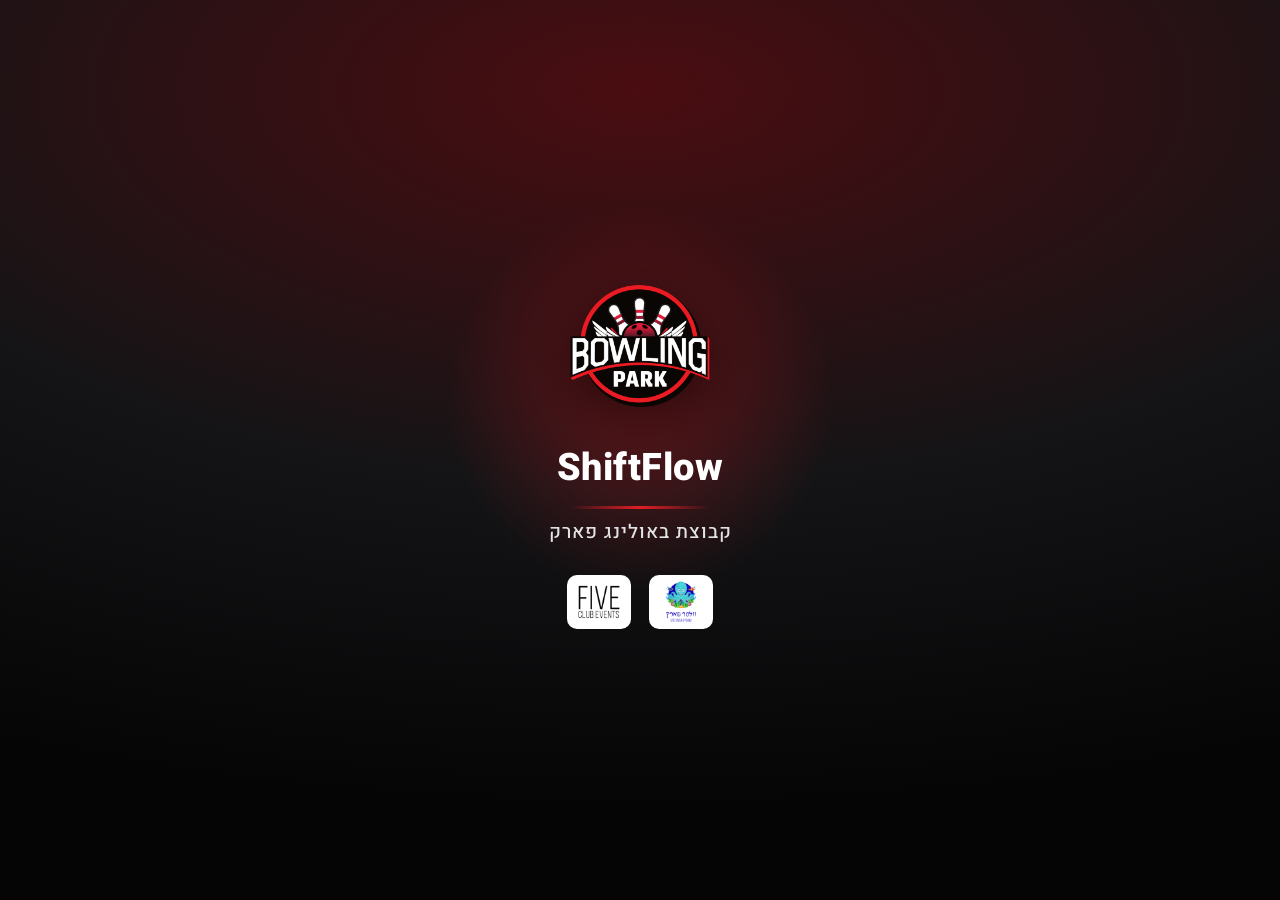
<file: index.html>
<!DOCTYPE html>
<html lang="he" dir="rtl">
<head>
  <meta charset="utf-8" />
  <meta name="viewport" content="width=device-width, initial-scale=1, viewport-fit=cover" />
  <meta name="theme-color" content="#0d0d0f" />
  <meta name="apple-mobile-web-app-capable" content="yes" />
  <meta name="mobile-web-app-capable" content="yes" />
  <meta name="apple-mobile-web-app-title" content="ShiftFlow" />
  <meta name="apple-mobile-web-app-status-bar-style" content="black" />
  <title>ShiftFlow — קבוצת באולינג פארק</title>
  <meta name="description" content="משמרות, משימות ותחרות לעובדי באולינג פארק" />
  <meta property="og:type" content="website" />
  <meta property="og:title" content="ShiftFlow — קבוצת באולינג פארק" />
  <meta property="og:description" content="נרשמים, מגישים משמרות ומסמנים משימות — הכל מהטלפון" />
  <meta property="og:url" content="https://nadavam1313-creator.github.io/shiftflow/" />
  <meta property="og:image" content="https://nadavam1313-creator.github.io/shiftflow/og.png" />
  <meta property="og:image:width" content="1200" />
  <meta property="og:image:height" content="630" />
  <meta name="twitter:card" content="summary_large_image" />
  <link rel="manifest" href="manifest.webmanifest" />
  <link rel="icon" type="image/png" sizes="48x48" href="favicon-48.png" />
  <link rel="apple-touch-icon" href="apple-touch-icon.png" />
  <link rel="preconnect" href="https://fonts.googleapis.com" />
  <link href="https://fonts.googleapis.com/css2?family=Heebo:wght@400;500;600;700;800&display=swap" rel="stylesheet" />
  <link rel="stylesheet" href="style.css" />
</head>
<body>
  <div id="splash" aria-hidden="true">
    <div class="sp-glow"></div>
    <img class="sp-logo" src="logo-bowling.png" alt="" />
    <div class="sp-name">ShiftFlow</div>
    <div class="sp-line"></div>
    <div class="sp-group">קבוצת באולינג פארק</div>
    <div class="sp-brands"><img src="logo-walter.png" alt="" /><img src="logo-five.png" alt="" /></div>
  </div>
  <script>
    // opening screen: once per visit, at least 1.4s, then fades out (app.js calls __sfReady when the app is drawn)
    (function () {
      var el = document.getElementById("splash"), t0 = Date.now(), seen = false;
      try { seen = sessionStorage.getItem("sf-splash") === "1"; sessionStorage.setItem("sf-splash", "1"); } catch (e) {}
      if (seen) { el.remove(); window.__sfReady = function () {}; return; }
      var done = function () { if (!el.isConnected) return; el.classList.add("out"); setTimeout(function () { el.remove(); }, 500); };
      window.__sfReady = function () { setTimeout(done, Math.max(0, 1400 - (Date.now() - t0))); };
      setTimeout(done, 5000); // never block the app
    })();
  </script>
  <div id="app"><div class="center pad"><div class="spinner"></div></div></div>
  <noscript>צריך להפעיל JavaScript כדי להשתמש באפליקציה.</noscript>
  <script type="module" src="app.js"></script>
</body>
</html>
</file>
<file: style.css>
:root {
  --bg: #f6f7fb; --card: #fff; --ink: #151827; --muted: #6b7280; --line: #e6e8ef;
  --primary: #4f46e5; --primary-soft: #eef0ff; --ok: #059669; --ok-soft: #e7f8f1;
  --warn: #b45309; --warn-soft: #fef6e4; --bad: #dc2626; --bad-soft: #fdecec; --gold: #a16207; --gold-soft: #fef9e7;
  --r: 16px;
}
* { box-sizing: border-box; }
html, body { margin: 0; }
body { font-family: Heebo, system-ui, sans-serif; background: var(--bg); color: var(--ink); font-size: 15px; line-height: 1.45; -webkit-tap-highlight-color: transparent; }
h1, h2, h3 { margin: 0; line-height: 1.2; }
h2 { font-size: 22px; font-weight: 800; }
h3 { font-size: 16px; font-weight: 700; margin-top: 6px; }
p { margin: 0; }
a { color: inherit; text-decoration: none; }
button, input, select, textarea { font: inherit; color: inherit; }
input, select, textarea { width: 100%; border: 1px solid var(--line); border-radius: 12px; padding: 10px 12px; background: #fff; outline: none; }
input:focus, select:focus, textarea:focus { border-color: var(--primary); box-shadow: 0 0 0 3px var(--primary-soft); }
label { display: block; font-size: 13px; color: var(--muted); font-weight: 500; }
label > input, label > select, label > textarea { margin-top: 4px; color: var(--ink); font-size: 15px; }
form > * + *, .modal > * + * { margin-top: 12px; }
.muted { color: var(--muted); } .small { font-size: 13px; } .big { font-size: 18px; font-weight: 700; } .huge { font-size: 44px; }
.center { display: flex; justify-content: center; align-items: center; } .pad { padding: 60px 0; }
.center-text { text-align: center; } .grow { flex: 1; min-width: 0; } .wide { width: 100%; } .mt { margin-top: 8px; }
.row { display: flex; align-items: center; } .row.between { justify-content: space-between; } .row.gap { gap: 8px; } .row.wrap { flex-wrap: wrap; }
.stack > * + * { margin-top: 14px; } .stack-sm > * + * { margin-top: 8px; }

/* layout */
.top { position: sticky; top: 0; z-index: 20; background: rgba(255,255,255,.92); backdrop-filter: blur(8px); border-bottom: 1px solid var(--line);
  display: flex; justify-content: space-between; align-items: center; padding: 10px 16px; padding-top: max(10px, env(safe-area-inset-top)); }
.brand { font-weight: 800; color: var(--primary); font-size: 18px; }
.who { display: flex; align-items: center; gap: 8px; font-size: 13px; }
.main { max-width: 760px; margin: 0 auto; padding: 18px 16px calc(96px + env(safe-area-inset-bottom)); }
.bottom { position: fixed; bottom: 0; inset-inline: 0; z-index: 20; background: #fff; border-top: 1px solid var(--line);
  display: flex; overflow-x: auto; padding-bottom: env(safe-area-inset-bottom); scrollbar-width: none; }
.bottom::-webkit-scrollbar { display: none; }
.bottom a { flex: 1 0 68px; display: flex; flex-direction: column; align-items: center; gap: 2px; padding: 8px 4px; font-size: 11px; color: var(--muted); white-space: nowrap; }
.bottom a span { font-size: 20px; filter: grayscale(1); opacity: .7; }
.bottom a.on { color: var(--primary); font-weight: 700; } .bottom a.on span { filter: none; opacity: 1; }

/* buttons */
.btn { display: inline-flex; align-items: center; justify-content: center; gap: 6px; border: 1px solid var(--line); background: #fff; border-radius: 12px; padding: 9px 14px; font-weight: 600; cursor: pointer; }
.btn:hover { border-color: #cbd0dc; } .btn:disabled { opacity: .55; cursor: default; }
.btn.primary { background: var(--primary); border-color: var(--primary); color: #fff; }
.btn.ok { background: var(--ok-soft); border-color: #bfe9d6; color: var(--ok); }
.btn.warn { background: var(--warn-soft); border-color: #f5dca6; color: var(--warn); }
.btn.bad { color: var(--bad); }
.btn.sm { padding: 6px 10px; font-size: 13px; border-radius: 10px; }
.btn.big-btn { padding: 14px; font-size: 16px; }
.link { background: none; border: 0; color: var(--primary); cursor: pointer; padding: 4px 0; font-weight: 600; }
.icon-btn { width: 40px; height: 40px; flex: none; border: 1px solid var(--line); border-radius: 12px; background: #fff; cursor: pointer; }
.icon-btn.on { border-color: var(--primary); background: var(--primary-soft); }
.plain { background: none; border: 0; padding: 0; cursor: pointer; text-align: inherit; }
.back { width: 38px; height: 38px; display: grid; place-items: center; background: #fff; border: 1px solid var(--line); border-radius: 12px; font-size: 18px; flex: none; }

/* cards & lists */
.card { background: var(--card); border: 1px solid var(--line); border-radius: var(--r); padding: 14px; }
.card.narrow { max-width: 420px; margin: 0 auto; }
.list-item { display: flex; align-items: center; gap: 10px; background: #fff; border: 1px solid var(--line); border-radius: 14px; padding: 10px 12px; margin-top: 8px; }
.list-item.gold { background: var(--gold-soft); border-color: #f3e2a6; }
.rank { font-size: 22px; width: 34px; text-align: center; }
.pill { display: inline-block; font-size: 12px; font-weight: 600; padding: 2px 8px; border-radius: 99px; background: #f1f2f6; color: var(--muted); white-space: nowrap; }
.pill.ok { background: var(--ok-soft); color: var(--ok); } .pill.warn { background: var(--warn-soft); color: var(--warn); }
.pill.bad { background: var(--bad-soft); color: var(--bad); } .pill.gold { background: #fdecb3; color: var(--gold); }
.note { background: var(--primary-soft); border-radius: 14px; padding: 12px 14px; font-size: 14px; }
.note.ok { background: var(--ok-soft); color: #065f46; } .note.bad { background: var(--bad-soft); color: #991b1b; }
.note.warn { background: var(--warn-soft); color: #92400e; } .note.gold { background: var(--gold-soft); color: #854d0e; border: 1px solid #f3e2a6; }
.note-line { color: var(--primary); background: var(--primary-soft); border-radius: 8px; padding: 4px 8px; margin-top: 4px; display: block; }
.warn-text { color: var(--warn); display: block; }
.empty { text-align: center; padding: 48px 16px; color: var(--muted); }
.empty > * + * { margin-top: 8px; }
.empty .big { color: var(--ink); }
.stats { display: grid; grid-template-columns: repeat(3, 1fr); gap: 8px; }
.stats div { background: #fff; border: 1px solid var(--line); border-radius: 14px; padding: 12px; text-align: center; }
.stats b { display: block; font-size: 22px; } .stats span { font-size: 12px; color: var(--muted); }

/* home / zones */
.cat-card { display: flex; align-items: center; gap: 14px; padding: 22px 20px; border-radius: 20px; color: #fff; box-shadow: 0 6px 18px rgba(0,0,0,.08); }
.cat-card b { display: block; font-size: 22px; } .cat-card small { opacity: .85; }
.cat-icon { font-size: 36px; } .cat-card > div { flex: 1; } .chev { font-size: 26px; opacity: .7; }
.c-blue { background: linear-gradient(135deg, #4f6af0, #4338ca); }
.c-green { background: linear-gradient(135deg, #10b981, #0d9488); }
.c-orange { background: linear-gradient(135deg, #fb923c, #ef4444); }
.zone-card { display: block; background: #fff; border: 1px solid var(--line); border-radius: 16px; padding: 14px; }
.bar { height: 8px; background: #eceef4; border-radius: 99px; overflow: hidden; margin-top: 8px; }
.bar > div { height: 100%; background: var(--primary); border-radius: 99px; transition: width .4s; }
.bar > div.full { background: var(--ok); }
.tabs { display: flex; gap: 4px; background: #eceef4; padding: 4px; border-radius: 14px; }
.tabs > * { flex: 1; border: 0; background: none; padding: 8px 6px; border-radius: 10px; font-size: 13px; font-weight: 600; color: var(--muted); cursor: pointer; text-align: center; }
.tabs > .on { background: #fff; color: var(--ink); box-shadow: 0 1px 3px rgba(0,0,0,.08); }
.task { background: #fff; border: 1px solid var(--line); border-radius: 14px; padding: 12px; }
.task.done { border-color: #bfe9d6; background: #f6fdf9; } .task.notdone { border-color: #f6caca; background: #fffafa; }
.thumb { width: 44px; height: 44px; border-radius: 10px; object-fit: cover; border: 2px solid var(--primary); cursor: pointer; }
.lightbox { position: fixed; inset: 0; background: rgba(0,0,0,.88); z-index: 60; display: flex; align-items: center; justify-content: center; padding: 16px; cursor: zoom-out; overflow: hidden; }
.lightbox img { display: block; width: auto; height: auto; max-width: min(96vw, 1100px); max-height: calc(100vh - 80px); max-height: calc(100dvh - 80px); object-fit: contain; border-radius: 12px; box-shadow: 0 10px 40px rgba(0,0,0,.5); cursor: zoom-out; }
.lightbox::after { content: "✕  סגירה (לחיצה בכל מקום או Esc)"; position: fixed; top: 14px; inset-inline-start: 14px; background: rgba(255,255,255,.14); color: #fff; font-size: 13px; font-weight: 600; padding: 7px 12px; border-radius: 999px; pointer-events: none; }
.date-in { width: auto; }

/* shifts */
.seg { display: inline-flex; background: #eceef4; padding: 4px; border-radius: 14px; gap: 4px; }
.seg button { border: 0; background: none; border-radius: 10px; padding: 6px 12px; font-size: 13px; font-weight: 600; color: var(--muted); cursor: pointer; }
.seg button small { display: block; font-weight: 400; font-size: 11px; }
.seg button.on { background: #fff; color: var(--ink); box-shadow: 0 1px 3px rgba(0,0,0,.08); }
.slot { flex: 1; display: flex; justify-content: space-between; align-items: center; gap: 8px; padding: 11px 14px; border-radius: 12px; border: 1px solid var(--line); background: #f3f4f7; color: var(--muted); cursor: pointer; font-weight: 500; text-align: start; }
.slot small { font-weight: 400; }
.slot.on { background: var(--ok-soft); border-color: #8fd9b8; color: var(--ok); }
.slot:disabled { cursor: default; }
.chips { display: flex; flex-wrap: wrap; gap: 6px; margin-top: 4px; }
.chip { display: inline-flex; align-items: center; gap: 4px; font-size: 13px; padding: 4px 10px; border-radius: 99px; background: var(--primary-soft); color: var(--primary); font-weight: 600; border: 0; }
.chip.me, .chip.sel { background: var(--primary); color: #fff; }
.chip.ok { background: var(--ok-soft); color: var(--ok); }
.chip.off { background: #f1f2f6; color: #9ca3af; text-decoration: line-through; font-weight: 500; }
.chip button { border: 0; background: rgba(255,255,255,.25); color: inherit; border-radius: 99px; width: 18px; height: 18px; cursor: pointer; font-size: 11px; }
button.chip { cursor: pointer; }
.pick-chip { cursor: pointer; }
.slot-block { border-top: 1px dashed var(--line); margin-top: 10px; padding-top: 10px; }
.pick { display: flex; gap: 8px; width: 100%; text-align: start; margin-top: 6px; padding: 8px 10px; border: 1px solid var(--line); border-radius: 12px; background: #fafbfc; cursor: pointer; }
.pick:hover { border-color: var(--primary); background: var(--primary-soft); }
.pick > div > * { display: block; }
.sticky-bar { position: sticky; top: 58px; z-index: 10; background: var(--bg); padding: 6px 0; }

/* admin */
.zone-pick > div { margin-top: 10px; }
.check { display: flex; align-items: center; gap: 8px; color: var(--ink); font-size: 14px; }
.check input { width: auto; }

/* modal & toast */
.modal-bg { position: fixed; inset: 0; background: rgba(15,23,42,.45); z-index: 50; display: flex; align-items: flex-end; justify-content: center; }
.modal { background: #fff; width: min(520px, 100%); max-height: 88vh; overflow: auto; border-radius: 22px 22px 0 0; padding: 18px; padding-bottom: calc(18px + env(safe-area-inset-bottom)); }
@media (min-width: 640px) { .modal-bg { align-items: center; } .modal { border-radius: 22px; } }
.toasts { position: fixed; bottom: calc(84px + env(safe-area-inset-bottom)); inset-inline: 0; display: flex; flex-direction: column; align-items: center; gap: 6px; z-index: 70; pointer-events: none; }
.toast { background: #111827; color: #fff; padding: 10px 16px; border-radius: 12px; font-size: 14px; max-width: 90%; box-shadow: 0 6px 20px rgba(0,0,0,.2); }
.toast.bad { background: var(--bad); }
.spinner { width: 34px; height: 34px; border: 3px solid #dfe2ec; border-top-color: var(--primary); border-radius: 50%; animation: spin .8s linear infinite; }
@keyframes spin { to { transform: rotate(360deg); } }

/* auth */
.auth { min-height: 100vh; display: grid; place-items: center; padding: 20px; background: linear-gradient(160deg, #eef0ff, #f6f7fb 60%); }
.auth-card { background: #fff; width: min(400px, 100%); border-radius: 24px; padding: 28px 22px; box-shadow: 0 12px 40px rgba(79,70,229,.12); text-align: center; }
.auth-card form { text-align: start; margin-top: 18px; }
.auth-card .logo { font-size: 46px; }
.auth-card h1 { font-size: 26px; font-weight: 800; color: var(--primary); }
.auth-card h2 { margin: 8px 0; }
.auth-links { display: flex; flex-direction: column; gap: 8px; margin-top: 16px; font-size: 14px; }
.auth-links a { color: var(--primary); cursor: pointer; font-weight: 600; }

/* ===== mobile hardening ===== */
html { -webkit-text-size-adjust: 100%; }
input, select, textarea, label > input, label > select, label > textarea { font-size: 16px; }
:root { --top-h: calc(56px + env(safe-area-inset-top)); }
.top { min-height: var(--top-h); left: 0; right: 0; }
.sticky-bar { top: var(--top-h); }
.who { min-width: 0; }
.who > span:first-child { max-width: 32vw; overflow: hidden; text-overflow: ellipsis; white-space: nowrap; }
.main { padding-inline: max(16px, env(safe-area-inset-left)) max(16px, env(safe-area-inset-right)); }
.bottom { left: 0; right: 0; }
.bottom a { flex: 1 1 0; min-width: 60px; min-height: 52px; justify-content: center; }
.toasts { left: 0; right: 0; }
.modal { max-height: 88dvh; overscroll-behavior: contain; }
.modal-bg { overscroll-behavior: contain; }
.auth { min-height: 100svh; }
.btn, .tabs > *, .seg button { min-height: 44px; }
.btn.sm { min-height: 40px; padding: 8px 12px; }
.back, .icon-btn { width: 44px; height: 44px; }
.link, .auth-links a { display: inline-block; padding: 10px 4px; }
.chip button { width: 28px; height: 28px; margin-inline-start: 2px; }
.slot { min-height: 48px; }
input[type=date] { -webkit-appearance: none; appearance: none; min-height: 44px; display: block; }
input[type=date]::-webkit-date-and-time-value { text-align: start; }
.date-in { width: auto; min-width: 150px; }
p[dir=ltr], b[dir=ltr] { text-align: end; }
.grow, .task b, .list-item b { overflow-wrap: anywhere; }
.row > input { min-width: 0; flex: 1; }
.btn.busy { pointer-events: none; opacity: .6; }
@media (hover: none) {
  .btn:hover { border-color: var(--line); }
  .pick:hover { border-color: var(--line); background: #fafbfc; }
}
.hub { display: grid; grid-template-columns: 1fr 1fr; gap: 10px; }
.hub a { background: #fff; border: 1px solid var(--line); border-radius: 16px; padding: 18px 12px; text-align: center; font-weight: 700; min-height: 96px; display: flex; flex-direction: column; align-items: center; justify-content: center; gap: 6px; }
.hub a span { font-size: 28px; }
.confirm-row { display: flex; gap: 8px; margin-top: 8px; }

/* leaderboard table */
table.board { width: 100%; border-collapse: collapse; font-size: 14px; }
.board th { background: #f3f4f8; color: var(--muted); font-weight: 600; font-size: 12px; text-align: start; padding: 10px 8px; }
.board td { padding: 12px 8px; border-top: 1px solid var(--line); }
.board tr.first td { background: var(--gold-soft); }
.board tr.me td { background: var(--primary-soft); }
.board .rank-cell { font-size: 20px; width: 44px; text-align: center; }

.alt-done { justify-content: flex-start; text-align: start; white-space: normal; font-weight: 500; }
.alt-done.on { background: var(--ok-soft); border-color: #8fd9b8; color: var(--ok); }
.stack-xs { display: flex; flex-direction: column; align-items: flex-end; gap: 4px; }
.board-row { display: flex; align-items: flex-start; gap: 8px; padding: 6px 0; border-bottom: 1px solid var(--line, #eee); }
.board-row:last-child { border-bottom: 0; }
.board-row .thumb { flex: none; }
.launch { margin-bottom: 12px; line-height: 1.5; }
.brand { display: inline-flex; align-items: center; gap: 8px; }
.brand img { width: 30px; height: 30px; border-radius: 8px; }
.auth-card .logo-img { width: 84px; height: 84px; border-radius: 22px; box-shadow: 0 8px 24px rgba(79,70,229,.3); }
.install-card { display: flex; align-items: center; gap: 10px; background: var(--card); border: 1px solid var(--line); border-radius: var(--r); padding: 10px 12px; margin-bottom: 12px; text-align: start; }
.install-card img { width: 40px; height: 40px; border-radius: 10px; flex: none; }
.install-card p { margin: 2px 0 0; }
ol.steps { padding-inline-start: 22px; line-height: 1.8; margin: 8px 0; }
/* opening screen */
#splash { position: fixed; inset: 0; z-index: 9999; display: flex; flex-direction: column; align-items: center; justify-content: center; gap: 10px;
  background: radial-gradient(120% 80% at 50% 0%, #6366f1 0%, #4338ca 55%, #1e1b4b 100%); color: #fff; font-family: Heebo, system-ui, sans-serif; overflow: hidden; transition: opacity .45s ease, transform .45s ease; }
#splash.out { opacity: 0; transform: scale(1.04); pointer-events: none; }
#splash .sp-glow { position: absolute; width: 420px; height: 420px; border-radius: 50%; background: radial-gradient(circle, rgba(255,255,255,.22), transparent 65%); top: 50%; left: 50%; transform: translate(-50%, -62%); animation: spGlow 2.4s ease-in-out infinite; }
#splash .sp-logo { width: 112px; height: 112px; border-radius: 30px; box-shadow: 0 18px 50px rgba(0,0,0,.35); animation: spPop .7s cubic-bezier(.2,1.4,.4,1) both; position: relative; }
#splash .sp-name { font-size: 38px; font-weight: 800; letter-spacing: .5px; margin-top: 10px; animation: spUp .6s .25s both; position: relative; }
#splash .sp-line { width: 0; height: 3px; border-radius: 3px; background: linear-gradient(90deg, #10b981, #a5b4fc); animation: spLine .7s .5s forwards; position: relative; }
#splash .sp-group { font-size: 19px; font-weight: 500; color: #e0e7ff; letter-spacing: 1px; animation: spUp .6s .65s both; position: relative; }
@keyframes spPop { from { transform: scale(.4) rotate(-12deg); opacity: 0; } to { transform: none; opacity: 1; } }
@keyframes spUp { from { transform: translateY(14px); opacity: 0; } to { transform: none; opacity: 1; } }
@keyframes spLine { to { width: 140px; } }
@keyframes spGlow { 50% { opacity: .55; } }
@media (prefers-reduced-motion: reduce) { #splash * { animation: none !important; } #splash .sp-line { width: 140px; } }
.review-row { display: flex; align-items: center; gap: 6px; flex-wrap: wrap; padding: 8px 0; border-top: 1px solid rgba(0,0,0,.08); }
.btn.bad { background: var(--bad-soft); border-color: #f5b5b5; color: var(--bad); }

/* =====================  Bowling Park theme — red & black  ===================== */
:root {
  --bg: #f2f2f3; --card: #fff; --ink: #141416; --muted: #6b6b73; --line: #e4e4e7;
  --primary: #e11d26; --primary-dark: #b3121a; --primary-soft: #fdecec;
  --black: #0d0d0f; --black-2: #1c1c20;
}
body { background: var(--bg); }
h2 { letter-spacing: -.2px; }
h3 { color: var(--black-2); }
input:focus, select:focus, textarea:focus { border-color: var(--black-2); box-shadow: 0 0 0 3px rgba(225,29,38,.12); }

/* top bar */
.top { background: var(--black); border-bottom: 3px solid var(--primary); color: #fff; backdrop-filter: none; }
.brand { color: #fff; font-weight: 800; letter-spacing: .3px; gap: 10px; }
.brand img { width: 36px; height: 36px; border-radius: 50%; background: none; }
.top .who { color: #d4d4d8; }
.top .pill { background: var(--primary); color: #fff; }
.top .link { color: #fff; opacity: .85; }

/* bottom nav */
.bottom { background: var(--black); border-top: 0; box-shadow: 0 -4px 18px rgba(0,0,0,.18); }
.bottom a { color: #a1a1aa; position: relative; }
.bottom a span { filter: grayscale(1) brightness(1.6); opacity: .65; }
.bottom a.on { color: #fff; }
.bottom a.on span { filter: none; opacity: 1; }
.bottom a.on::before { content: ""; position: absolute; top: 0; inset-inline: 22%; height: 3px; border-radius: 0 0 3px 3px; background: var(--primary); }

/* buttons */
.btn.primary { background: var(--primary); border-color: var(--primary); box-shadow: 0 4px 12px rgba(225,29,38,.25); }
.btn.primary:hover { background: var(--primary-dark); border-color: var(--primary-dark); }
.link { color: var(--primary); }
.icon-btn.on { border-color: var(--primary); background: var(--primary-soft); }

/* neutral notes (red is for alerts only) */
.note { background: #fff; border: 1px solid var(--line); border-inline-start: 4px solid var(--black-2); }
.note.ok { border-color: #bfe9d6; border-inline-start-color: var(--ok); }
.note.warn { border-color: #f5dca6; border-inline-start-color: var(--warn); }
.note.bad { border-color: #f5b5b5; border-inline-start-color: var(--bad); }
.note.gold { border-inline-start-color: var(--gold); }
.note-line { color: var(--black-2); background: #f4f4f5; }
.chip { background: #f1f1f3; color: var(--black-2); }
.chip.me, .chip.sel { background: var(--black-2); color: #fff; }
.pick:hover { border-color: var(--black-2); background: #f7f7f8; }
.tabs, .seg { background: #e6e6e9; }
.tabs > .on { color: var(--primary); }
.bar > div { background: var(--primary); }
.thumb { border-color: var(--black-2); }
.spinner { border-top-color: var(--primary); }
.stats div { border-top: 3px solid var(--black-2); }
.card, .task, .list-item, .zone-card { box-shadow: 0 1px 2px rgba(0,0,0,.04); }

/* home: one card per place, with its own logo */
.cat-card { background: #fff; color: var(--ink); border: 1px solid var(--line); padding: 14px 16px; gap: 16px; box-shadow: 0 6px 18px rgba(0,0,0,.06); border-inline-start: 6px solid var(--accent, var(--primary)); transition: transform .15s; }
.cat-card:active { transform: scale(.985); }
.cat-card b { font-size: 21px; } .cat-card small { color: var(--muted); opacity: 1; }
.cat-logo { width: 74px; height: 74px; object-fit: contain; flex: none; }
.cat-card .chev { color: var(--accent, var(--primary)); opacity: 1; font-size: 30px; font-weight: 700; }
.c-bowling { --accent: #e11d26; } .c-walter { --accent: #1a12b5; } .c-five { --accent: #141416; }
.place-head { display: flex; align-items: center; gap: 12px; }
.place-head img { width: 56px; height: 56px; object-fit: contain; flex: none; }

/* auth */
.auth { background: radial-gradient(110% 70% at 50% 0%, #3a0c0f 0%, #121214 55%, #050506 100%); }
.auth-card { box-shadow: 0 20px 60px rgba(0,0,0,.5); border-top: 4px solid var(--primary); }
.auth-card .logo-img { width: 120px; height: 120px; border-radius: 0; box-shadow: none; }
.auth-card h1 { color: var(--black-2); }
.brands { display: flex; justify-content: center; align-items: center; gap: 14px; margin-top: 8px; }
.brands img { height: 34px; width: auto; object-fit: contain; opacity: .9; }

/* splash */
#splash { background: radial-gradient(120% 80% at 50% 10%, #4a0d11 0%, #141416 55%, #050506 100%); }
#splash .sp-glow { background: radial-gradient(circle, rgba(225,29,38,.35), transparent 65%); }
#splash .sp-logo { width: 150px; height: 150px; border-radius: 0; box-shadow: none; filter: drop-shadow(0 14px 30px rgba(0,0,0,.6)); }
#splash .sp-line { background: linear-gradient(90deg, transparent, #e11d26, transparent); }
#splash .sp-group { color: #e4e4e7; }
#splash .sp-brands { display: flex; gap: 18px; align-items: center; margin-top: 18px; animation: spUp .6s .85s both; position: relative; }
#splash .sp-brands img { height: 40px; width: auto; background: #fff; border-radius: 10px; padding: 4px 8px; }
.install-card { border-inline-start: 4px solid var(--primary); }
.install-card img { border-radius: 50%; background: var(--black); }
.brands img { height: 48px; }
#splash .sp-brands img { height: 54px; padding: 5px 10px; }
.gallery { display: grid; grid-template-columns: repeat(auto-fill, minmax(104px, 1fr)); gap: 8px; }
.shot { display: block; text-align: start; }
.shot img { width: 100%; aspect-ratio: 1; object-fit: cover; border-radius: 10px; display: block; }
.shot span { display: block; font-size: 12px; line-height: 1.3; margin-top: 4px; }
.shot small { color: var(--muted); }
/* published schedule: Bowling / Walter Park */
.sched-day { padding: 0; overflow: hidden; }
.sched-day-head { background: var(--black); color: #fff; padding: 10px 14px; font-size: 16px; }
.sched-day-head .muted { color: #a1a1aa; }
.sched-place { margin: 10px; border-radius: 12px; padding: 8px 10px 10px; border: 1px solid var(--line); border-inline-start: 5px solid; }
.sched-place.bowling { border-inline-start-color: #e11d26; background: #fff7f7; }
.sched-place.walter { border-inline-start-color: #1a12b5; background: #f5f6ff; }
.sched-place-head { display: flex; align-items: center; gap: 8px; font-weight: 800; font-size: 15px; margin-bottom: 4px; }
.sched-place.bowling .sched-place-head { color: #b3121a; } .sched-place.walter .sched-place-head { color: #1a12b5; }
.sched-place-head img { width: 30px; height: 30px; object-fit: contain; }
.sched-row { display: flex; align-items: flex-start; gap: 8px; padding: 5px 0; border-top: 1px dashed rgba(0,0,0,.08); }
.sched-place-head + .sched-row { border-top: 0; }
.sched-label { flex: none; width: 52px; font-size: 13px; font-weight: 700; color: var(--muted); padding-top: 4px; }
.sched-row .chips { margin-top: 0; flex: 1; }
.my-shifts .my-shift { display: flex; align-items: center; gap: 6px; flex-wrap: wrap; padding: 6px 0; border-top: 1px solid var(--line); font-size: 14px; }
.my-shifts b + .my-shift { margin-top: 6px; }
.place-tag { font-size: 12px; font-weight: 700; padding: 2px 8px; border-radius: 99px; color: #fff; }
.place-tag.bowling { background: #e11d26; } .place-tag.walter { background: #1a12b5; }
.shift-block { border-radius: 10px; padding: 8px 10px; margin-top: 8px; background: #fff; border: 1px solid var(--line); }
.shift-block.morning { background: #fffbeb; border-color: #fde68a; }
.shift-block.evening, .shift-block.night { background: #1c1c20; border-color: #1c1c20; color: #fff; }
.shift-head { display: flex; align-items: baseline; justify-content: space-between; gap: 8px; font-weight: 800; font-size: 14px; margin-bottom: 6px; }
.shift-block.morning .shift-head { color: #92400e; }
.shift-head small { font-weight: 500; font-size: 12px; opacity: .75; }
.shift-block.evening .chip, .shift-block.night .chip { background: #34343a; color: #fff; }
.shift-block.evening .chip.me, .shift-block.night .chip.me { background: #e11d26; }
.shift-block .sched-row { border-top: 1px dashed rgba(255,255,255,.18); margin-top: 6px; padding-top: 6px; }
.shift-block.evening .sched-label, .shift-block.night .sched-label { color: #d4d4d8; }
.sched-place.bowling > .sched-row { margin-top: 8px; border-top: 0; }
.sched-label { width: 72px; white-space: nowrap; }
.shift-block.kitchen { background: #ecfdf5; border-color: #6ee7b7; border-width: 2px; }
.shift-block.kitchen .shift-head { color: #047857; font-size: 15px; }
.shift-block.kitchen .chip { background: #fff; border: 1px solid #6ee7b7; color: #065f46; font-weight: 700; }
.shift-block.kitchen .chip.me { background: #047857; color: #fff; }
.sched-place.walter .shift-block.morning { background: #fffbeb; }
.sched-place.walter .shift-block.evening { background: #1a12b5; border-color: #1a12b5; }
.sched-place.walter .shift-block.evening .chip { background: #3b33d1; }
.slot-block.extra { border-inline-start: 4px solid; padding-inline-start: 8px; border-top-style: solid; }
.slot-block.extra.bowling { border-inline-start-color: #e11d26; }
.slot-block.extra.walter { border-inline-start-color: #1a12b5; }
/* schedule editor: tap a person, choose the place */
.ed-day-head { font-size: 16px; }
.ed-people { display: grid; grid-template-columns: repeat(auto-fill, minmax(118px, 1fr)); gap: 6px; margin-top: 6px; }
.ed-person { display: flex; flex-direction: column; align-items: flex-start; gap: 2px; text-align: start; padding: 8px 10px; border-radius: 10px; border: 1px solid var(--line); background: #fff; min-height: 52px; cursor: pointer; }
.ed-person .ed-name { font-weight: 700; font-size: 14px; }
.ed-person small { color: var(--muted); font-size: 12px; line-height: 1.3; }
.ed-person.placed { background: var(--black-2); border-color: var(--black-2); color: #fff; }
.ed-person.placed small { color: #fca5a5; }
.ed-person.other { border-style: dashed; color: var(--muted); }
.ed-place { margin-top: 10px; border-radius: 10px; padding: 8px 10px; border-inline-start: 4px solid; background: #fafafa; }
.ed-place.bowling { border-inline-start-color: #e11d26; } .ed-place.walter { border-inline-start-color: #1a12b5; }
.place-pick { margin-top: 12px; border-radius: 12px; padding: 10px; border: 1px solid var(--line); border-inline-start: 5px solid; }
.place-pick.bowling { border-inline-start-color: #e11d26; background: #fff7f7; }
.place-pick.walter { border-inline-start-color: #1a12b5; background: #f5f6ff; }
.place-opts { display: grid; grid-template-columns: 1fr 1fr; gap: 8px; margin-top: 8px; }
.place-opt { padding: 12px 8px; border-radius: 10px; border: 1px solid var(--line); background: #fff; font-weight: 700; font-size: 15px; min-height: 48px; cursor: pointer; }
.place-opt small { display: block; font-weight: 500; font-size: 11px; color: var(--ok); }
.place-pick.bowling .place-opt.on { background: #e11d26; border-color: #e11d26; color: #fff; }
.place-pick.walter .place-opt.on { background: #1a12b5; border-color: #1a12b5; color: #fff; }
.place-opt.on small { color: #fff; }
.shots { margin-top: 8px; padding: 8px 10px; border-radius: 10px; background: #fff7ed; border: 1px dashed #fdba74; }
.shot-pend { position: relative; display: inline-flex; }
.shot-pend .icon-btn { position: absolute; top: -8px; inset-inline-end: -8px; width: 22px; height: 22px; min-height: 0; font-size: 11px; padding: 0; border-radius: 50%; }
.thumbs { display: flex; gap: 4px; flex-wrap: wrap; justify-content: flex-end; max-width: 50%; }
.ok-text { color: var(--ok); }
.review-card { border-inline-start: 4px solid var(--primary); }
.review-item { border-top: 1px solid var(--line); padding: 10px 0; }
.review-photos { display: grid; grid-template-columns: repeat(auto-fill, minmax(96px, 1fr)); gap: 6px; margin-top: 8px; }
.review-photos img { width: 100%; aspect-ratio: 1; object-fit: cover; border-radius: 10px; cursor: zoom-in; }
</file>
